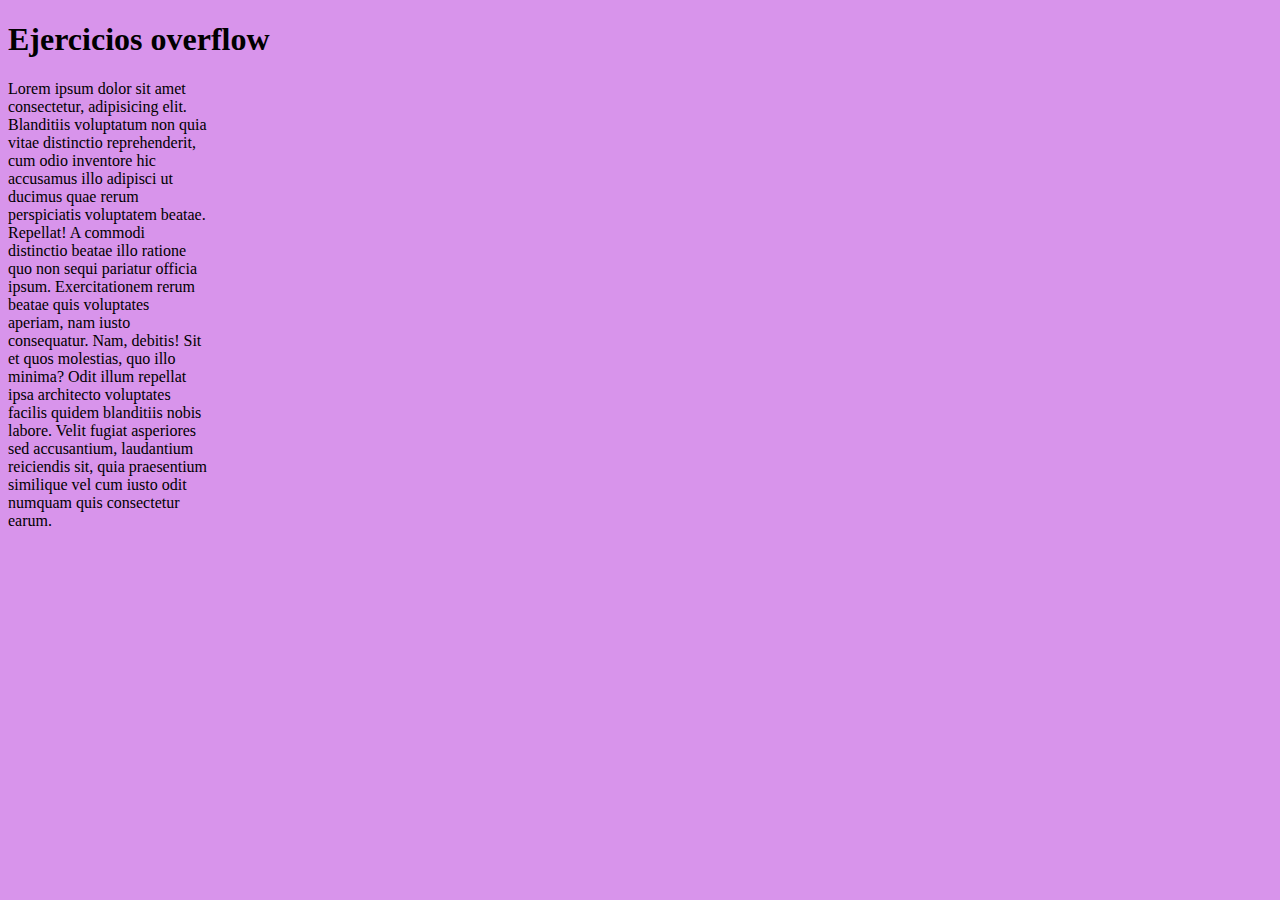
<file: index.html>
<!DOCTYPE html>
<html lang="en">
<head>
    <meta charset="UTF-8">
    <meta name="viewport" content="width=device-width, initial-scale=1.0">
    <title>Document</title>
    <link rel="stylesheet" href="style.css">
</head>
<body>
    <header>
        <h1>Ejercicios overflow</h1>
    </header>
    <main>
        <div class="sobreflow">
            <p>
            Lorem ipsum dolor sit amet consectetur, adipisicing elit. Blanditiis voluptatum non quia vitae distinctio reprehenderit, cum odio inventore hic accusamus illo adipisci ut ducimus quae rerum perspiciatis voluptatem beatae. Repellat!
            A commodi distinctio beatae illo ratione quo non sequi pariatur officia ipsum. Exercitationem rerum beatae quis voluptates aperiam, nam iusto consequatur. Nam, debitis! Sit et quos molestias, quo illo minima?
            Odit illum repellat ipsa architecto voluptates facilis quidem blanditiis nobis labore. Velit fugiat asperiores sed accusantium, laudantium reiciendis sit, quia praesentium similique vel cum iusto odit numquam quis consectetur earum.
            </p>
        </div>
    </main>
    <footer>
    </footer>
</body>
</html>
</file>
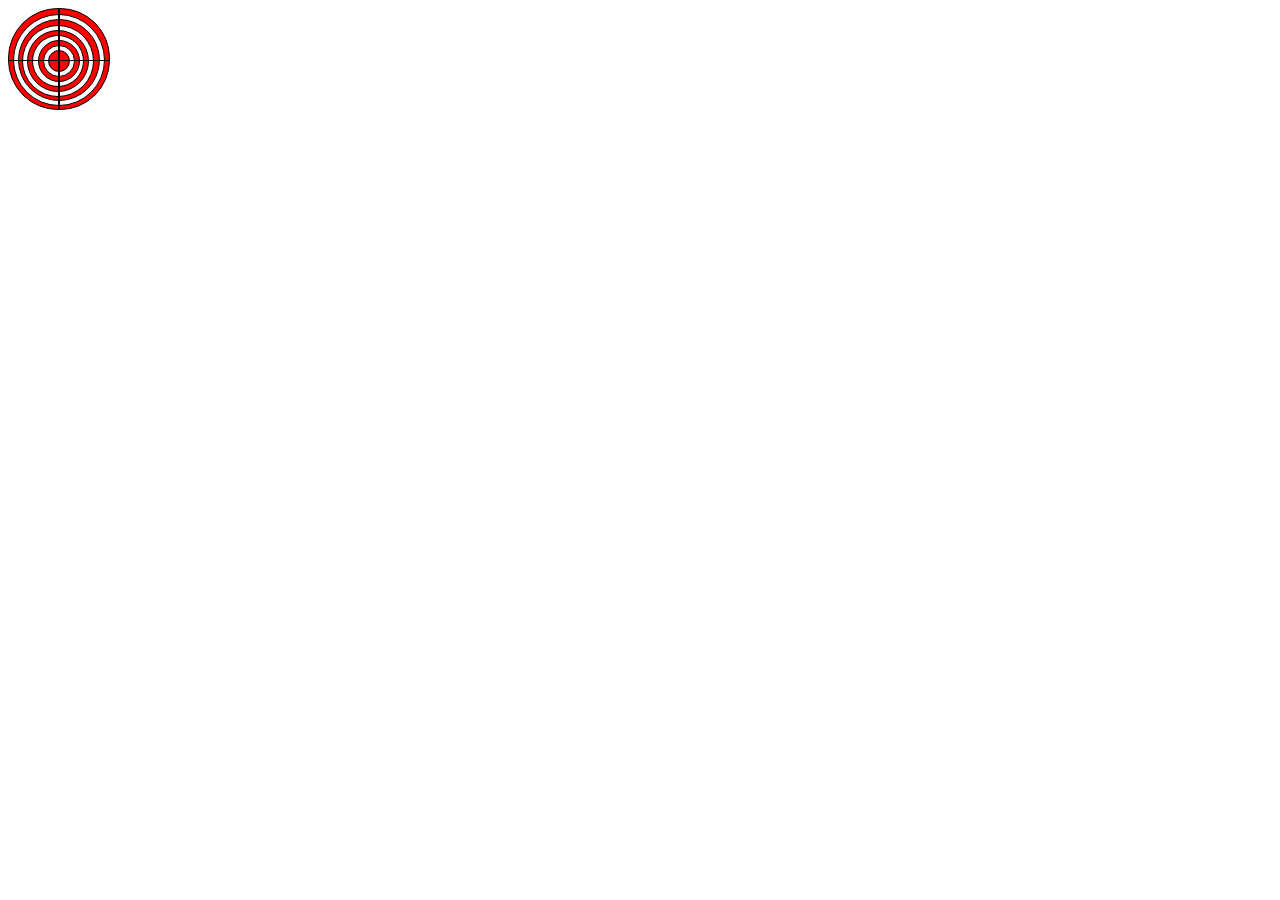
<file: diana.html>
<!DOCTYPE html>
<html lang="en">
<head>
    <meta charset="UTF-8">
    <meta name="viewport" content="width=device-width, initial-scale=1.0">
    <title>Diana CSS</title>
    <link rel="stylesheet" href="diana.css">
</head>
<body>
    <div class=""> 
        <div class="circle-1 circle-red"></div>
        <div class="circle-2 circle-white"></div>
        <div class="circle-3 circle-red"></div>
        <div class="circle-4 circle-white"></div>
        <div class="circle-5 circle-red"></div>
        <div class="circle-6 circle-white"></div>
        <div class="circle-7 circle-red"></div>
        <div class="circle-8 circle-white"></div>
        <div class="circle-9 circle-red"></div>
    </div>   
    <div class="cruz"></div>
    <div class="cruza2"></div>
</body>
</html>
</file>
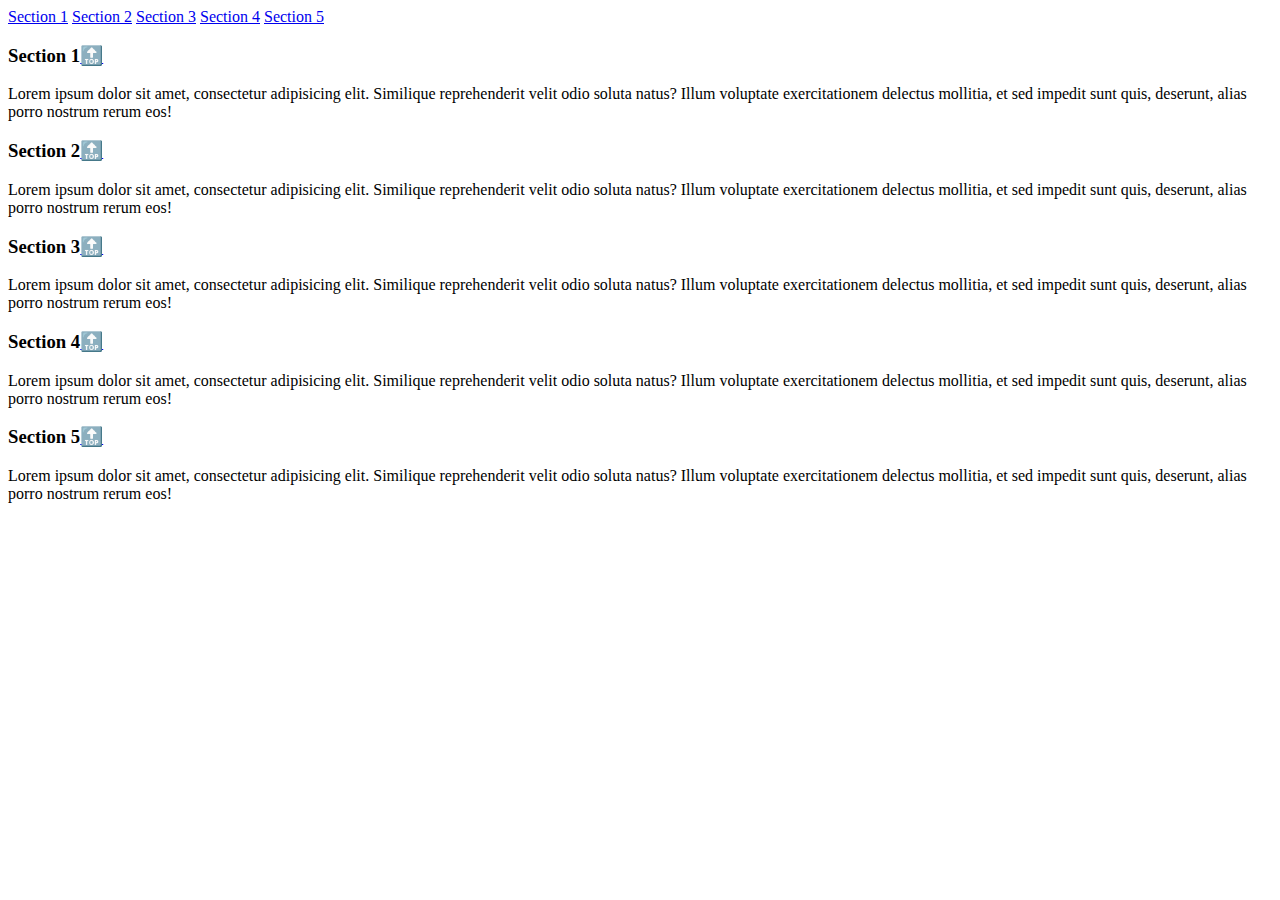
<file: Ejercicio01.html>
<!DOCTYPE html>
<html lang="en">
  <head>
    <meta charset="UTF-8" />
    <meta name="viewport" content="width=device-width, initial-scale=1.0" />
    <title>Document</title>
  </head>
  <body>
    <header>
      <nav>
        <a href="#Section1">Section 1</a>
        <a href="#Section2">Section 2</a>
        <a href="#Section3">Section 3</a>
        <a href="#Section4">Section 4</a>
        <a href="#Section5">Section 5</a>
      </nav>
    </header>
    <main>
      <section id="Section1">
        <h3>Section 1<a href="#top">🔝</a></h3>
        <p>
          Lorem ipsum dolor sit amet, consectetur adipisicing elit. Similique
          reprehenderit velit odio soluta natus? Illum voluptate exercitationem
          delectus mollitia, et sed impedit sunt quis, deserunt, alias porro
          nostrum rerum eos!
        </p>
      </section>
      <section id="Section2"></section>
        <h3>Section 2<a href="#top">🔝</a></h3>
        <p>
          Lorem ipsum dolor sit amet, consectetur adipisicing elit. Similique
          reprehenderit velit odio soluta natus? Illum voluptate exercitationem
          delectus mollitia, et sed impedit sunt quis, deserunt, alias porro
          nostrum rerum eos!
        </p>
      </section>
      <section id="Section3"></section>
        <h3>Section 3<a href="#top">🔝</a></h3>
        <p>
          Lorem ipsum dolor sit amet, consectetur adipisicing elit. Similique
          reprehenderit velit odio soluta natus? Illum voluptate exercitationem
          delectus mollitia, et sed impedit sunt quis, deserunt, alias porro
          nostrum rerum eos!
        </p>
      </section>
      <section id="Section4"></section>
        <h3>Section 4<a href="#top">🔝</a></h3>
        <p>
          Lorem ipsum dolor sit amet, consectetur adipisicing elit. Similique
          reprehenderit velit odio soluta natus? Illum voluptate exercitationem
          delectus mollitia, et sed impedit sunt quis, deserunt, alias porro
          nostrum rerum eos!
        </p>
      </section>
      <section id="Section5"></section>
        <h3>Section 5<a href="#top">🔝</a></h3>
        <p>
          Lorem ipsum dolor sit amet, consectetur adipisicing elit. Similique
          reprehenderit velit odio soluta natus? Illum voluptate exercitationem
          delectus mollitia, et sed impedit sunt quis, deserunt, alias porro
          nostrum rerum eos!
        </p>
      </section>
    </main>
    <footer></footer>
  </body>
</html>
</file>
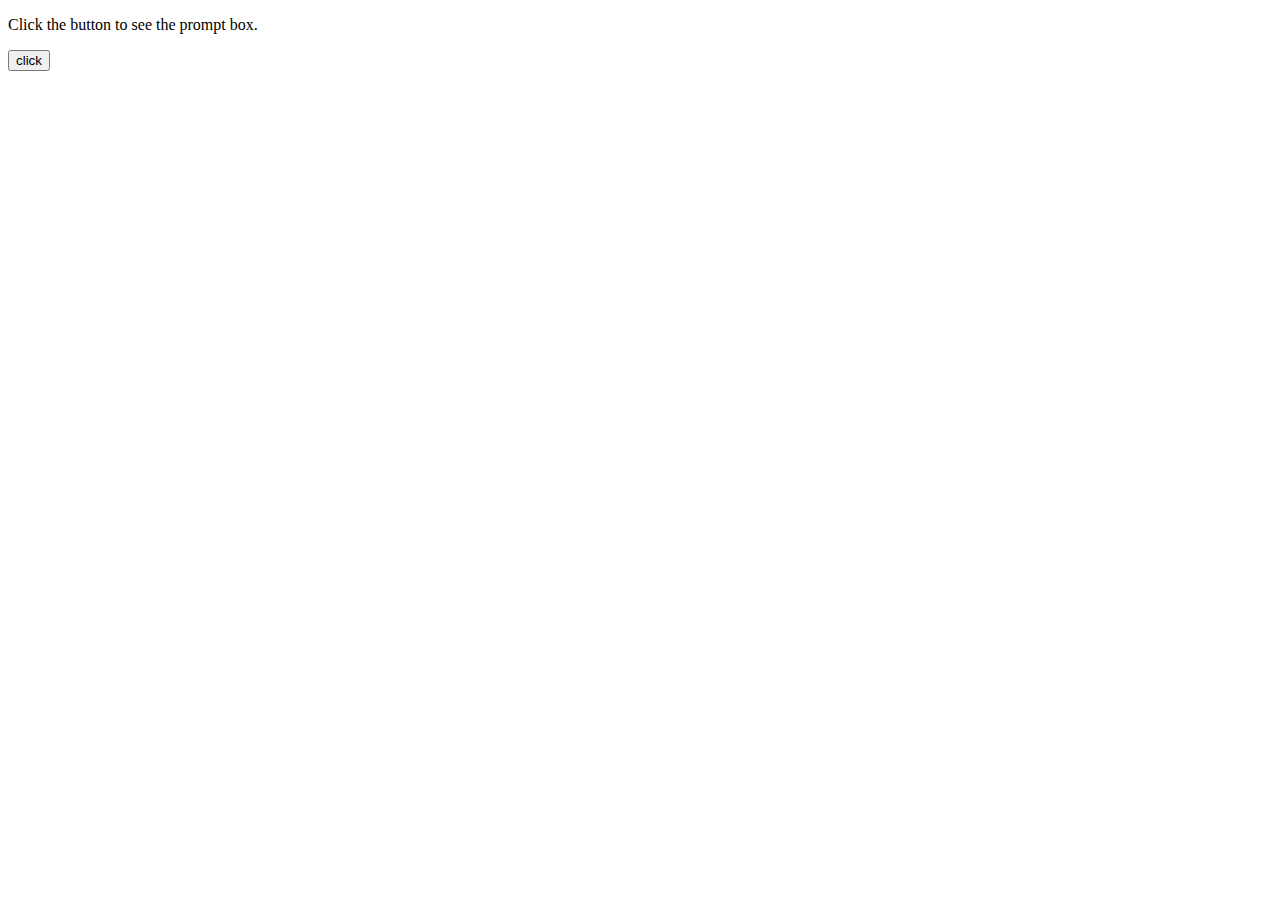
<file: javaScript.html>
<!DOCTYPE html>
<html lang="en">

<head>
    <meta charset="UTF-8" />
    <meta name="viewport" content="width=device-width, initial-scale=1.0" />
    <title>JAVA SCRIPT</title>
</head>

<body>
    <p>Click the button to see the prompt box.</p>

    <button onclick="prompto()">click</button>

    <p id="demo"></p>

    <script src="./main.js"></script>
</body>

</html>
</file>
<file: style.css>
html{
    background-color: rgb(216, 148, 235);
}

h1:hover{
    color:blueviolet;
}
::selection{
    background-color: blue;
    color: white;
}
div{
    width:200px;
    height: 100px;
}
</file>
<file: diana.css>
.circle-red {
    background-color: rgba(255, 0, 0, 0.998);
    border-radius: 50px;
    height: 100px;
    width: 100px;
    position: relative;
    border: solid 1px black;
}

.circle-white {
    background-color: white;
    border-radius: 50%;
    height: 90px;
    width: 90px;
    top: 5px;
    left: 5px;
    position: relative;
    border: solid 1px black;
}
.circle-2{
    position:absolute;
    top: 14px;
    left:13px;
}
.circle-3{
    position: absolute;
    border-radius: 50%;
    height: 80px;
    width: 80px;
    top: 19px;
    left: 17.7px;
}
.circle-4{
    position:absolute;
    height: 70px;
    width: 70px;
    top: 25px;
    left: 22px;
}
.circle-5{
    position: absolute;
    border-radius: 50%;
    height: 60px;
    width: 60px;
    top: 30px;
    left: 27px;
}
.circle-6{
    position:absolute;
    height: 50px;
    width: 50px;
    top: 35px;
    left: 32.2px;
}
.circle-7{
    position: absolute;
    border-radius: 50%;
    height: 40px;
    width: 40px;
    top: 40px;
    left: 37.5px;
}
.circle-8{
    position:absolute;
    height: 30px;
    width: 30px;
    top: 45px;
    left: 42.8px;
}
.circle-9{
    position: absolute;
    border-radius: 50%;
    height: 20px;
    width: 20px;
    top: 50px;
    left: 48px;
}

.cruz{
    background-color: black;
    height:100px;
    width: 1.5px;
    position: absolute;
    top: 9px;
    left: 58px;
}
.cruza2{
    background-color: black;
    height:1px;
    width: 101px;
    position: absolute;
    top: 60px;
    left: px;
}
</file>
